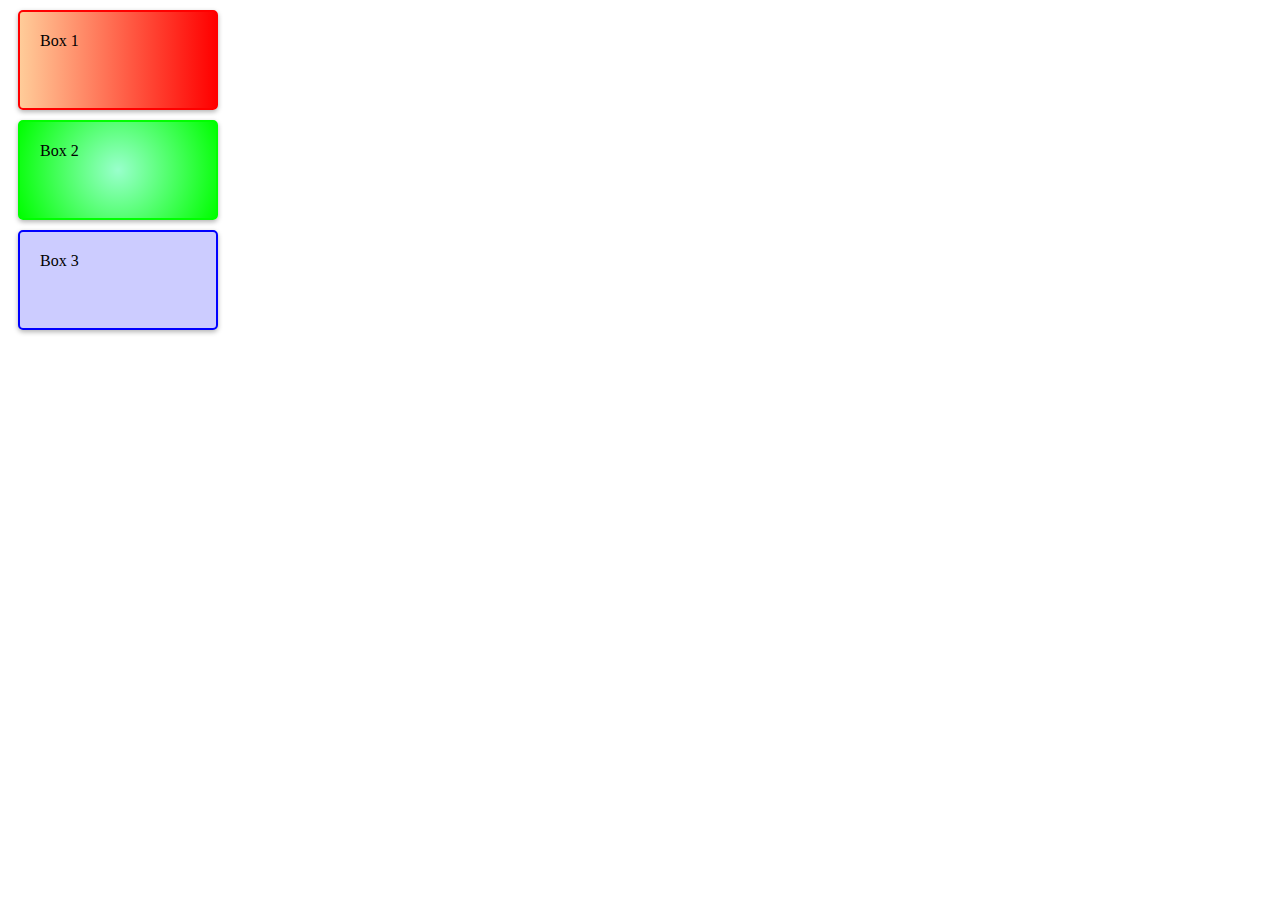
<file: CSS Exercises/index.html>
<!DOCTYPE html>
<html lang="en">

<head>
    <meta charset="UTF-8">
    <meta http-equiv="X-UA-Compatible" content="IE=edge">
    <meta name="viewport" content="width=device-width, initial-scale=1.0">
    <link rel="stylesheet" href="styles/styles.css">
    <title>Basic Box Model</title>
</head>

<body>
    <div class="box box1">Box 1</div>
    <div class="box box2">Box 2</div>
    <div class="box box3">Box 3</div>
</body>

</html>
</file>
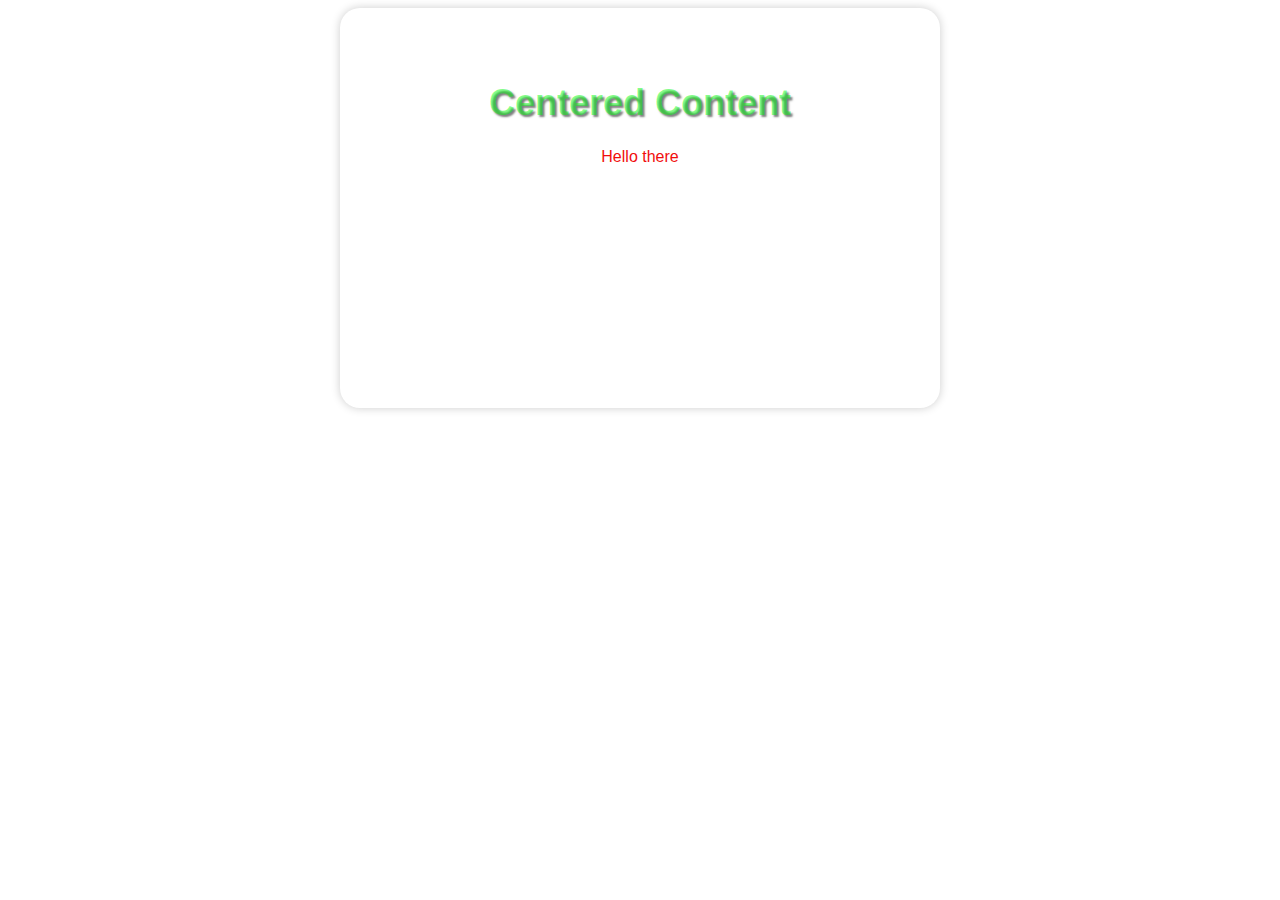
<file: CSS Exercises/Exercise 2/index.html>
<!DOCTYPE html>
<html lang="en">

<head>
    <meta charset="UTF-8">
    <meta http-equiv="X-UA-Compatible" content="IE=edge">
    <meta name="viewport" content="width=device-width, initial-scale=1.0">
    <link rel="stylesheet" href="styles/styles.css">
    <title>Centering Elements</title>
</head>

<body>
    <div class="container">
        <h1>Centered Content</h1>
        <p>Hello there</p>
    </div>
</body>

</html>
</file>
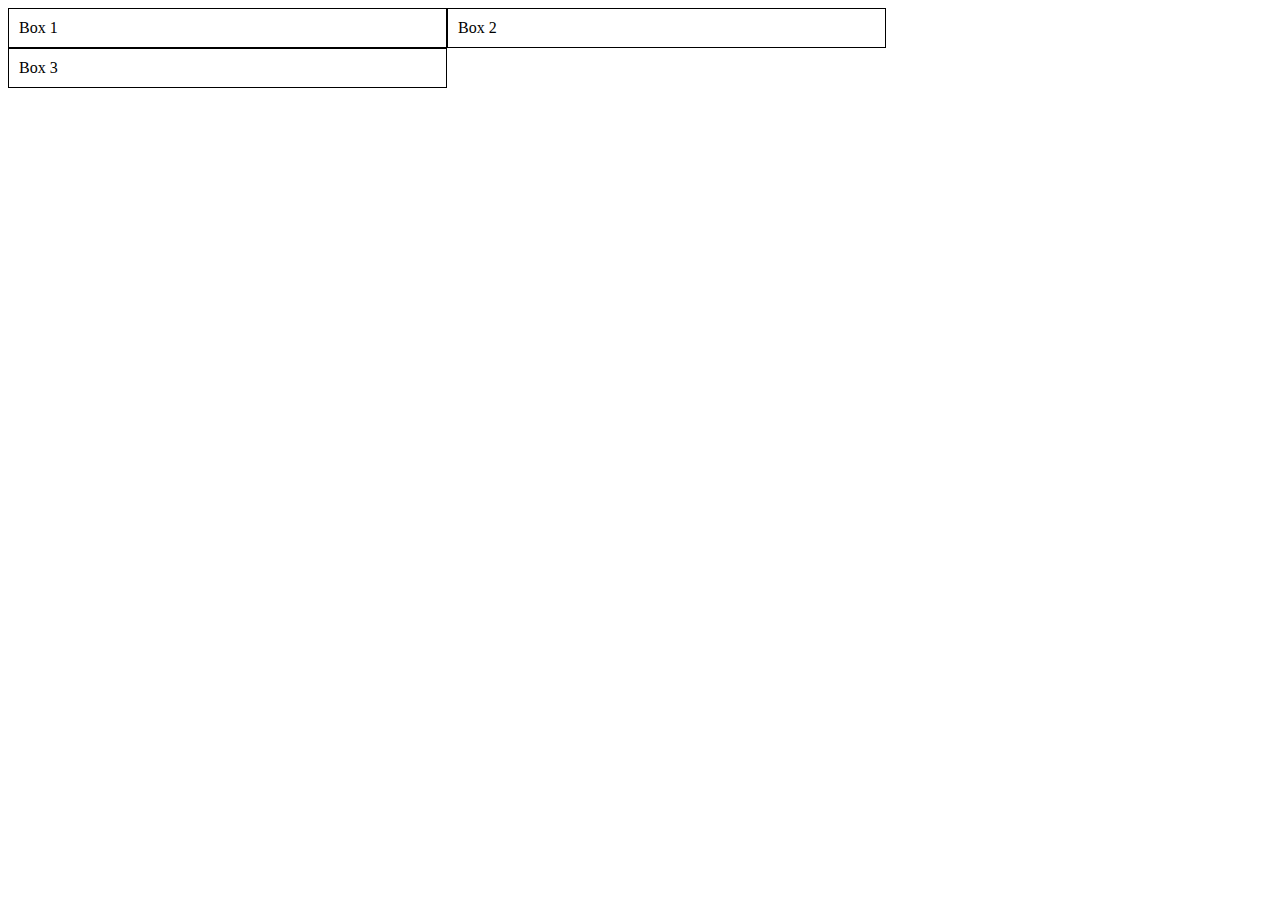
<file: CSS Exercises/Exercise 3/index.html>
<!DOCTYPE html>
<html lang="en">

<head>
    <meta charset="UTF-8">
    <meta http-equiv="X-UA-Compatible" content="IE=edge">
    <meta name="viewport" content="width=device-width, initial-scale=1.0">
    <link rel="stylesheet" href="styles/styles.css">
    <title>Floating Elements</title>
</head>

<body>
    <div class="box">Box 1</div>
    <div class="box">Box 2</div>
    <div class="box">Box 3</div>
    <div class="clearfix"></div>
</body>

</html>
</file>
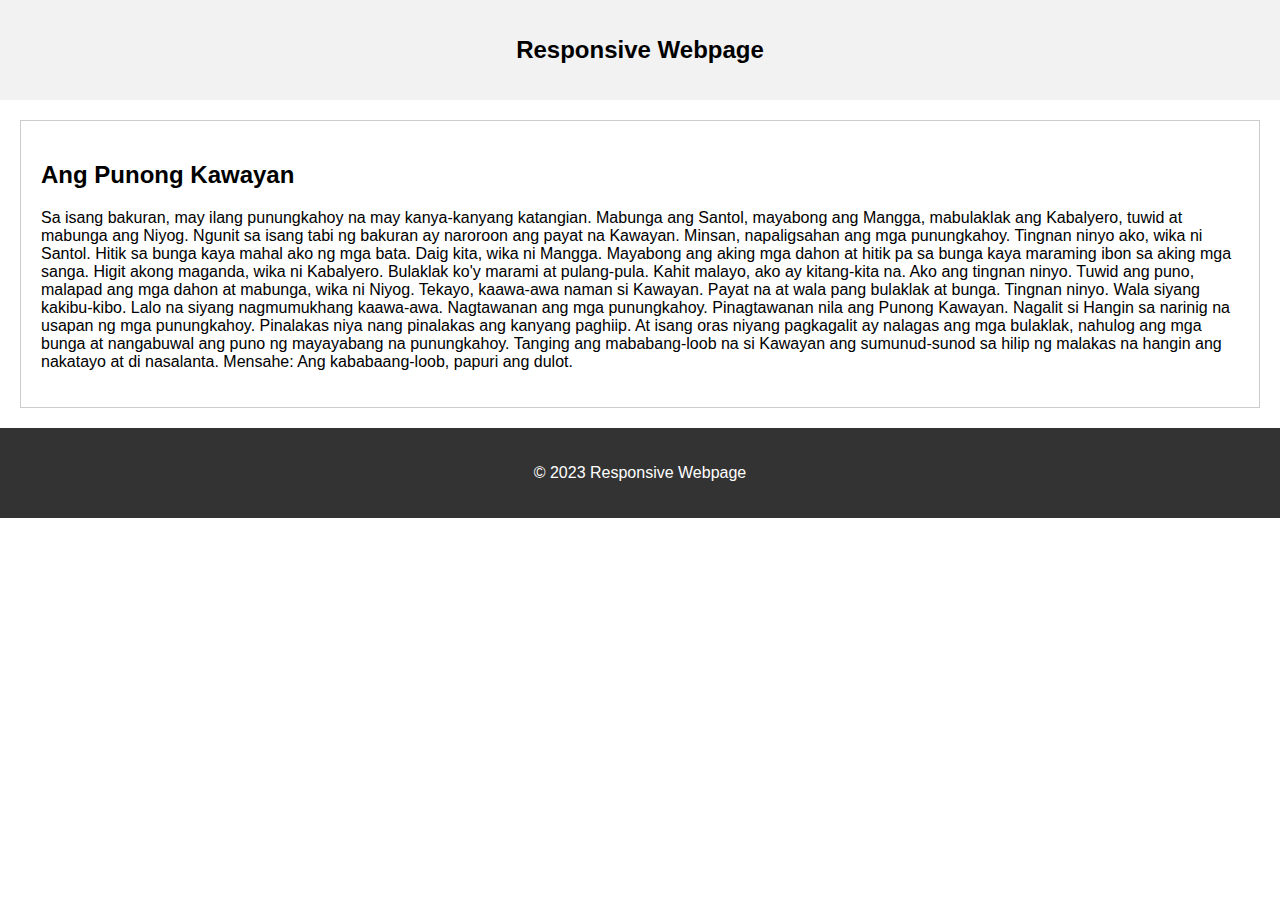
<file: CSS Exercises/Exercise 4/index.html>
<!DOCTYPE html>
<html lang="en">

<head>
    <meta charset="UTF-8">
    <meta http-equiv="X-UA-Compatible" content="IE=edge">
    <meta name="viewport" content="width=device-width, initial-scale=1.0">
    <link rel="stylesheet" href="styles/styles.css">
    <title>Responsive Design with Media Queries</title>
</head>

<body>
    <header>
        <h1>Responsive Webpage</h1>
    </header>
    <main>
        <article>
            <h2>Ang Punong Kawayan</h2>
            <p>Sa isang bakuran, may ilang punungkahoy na may kanya-kanyang katangian.  Mabunga ang Santol, mayabong ang Mangga, mabulaklak ang Kabalyero, tuwid at mabunga ang Niyog.  Ngunit sa isang tabi ng bakuran ay naroroon ang payat na Kawayan.
                Minsan, napaligsahan ang mga punungkahoy.
                Tingnan ninyo ako,  wika ni Santol.  Hitik sa bunga kaya mahal ako ng mga bata.
                Daig kita, wika ni Mangga.  Mayabong ang aking mga dahon at hitik pa sa bunga kaya maraming ibon sa aking mga sanga.
                Higit akong maganda, wika ni Kabalyero.  Bulaklak ko'y marami at pulang-pula.  Kahit malayo, ako ay kitang-kita na.
                Ako ang tingnan ninyo.  Tuwid ang puno, malapad ang mga dahon at mabunga, wika ni Niyog.  Tekayo, kaawa-awa naman si Kawayan.  Payat na at wala pang bulaklak at bunga.  Tingnan ninyo.  Wala siyang kakibu-kibo.  Lalo na siyang nagmumukhang kaawa-awa.
                Nagtawanan ang mga punungkahoy.  Pinagtawanan nila ang Punong Kawayan.
                Nagalit si Hangin sa narinig na usapan ng mga punungkahoy.  Pinalakas niya nang pinalakas ang kanyang paghiip.  At isang oras niyang pagkagalit ay nalagas ang mga bulaklak, nahulog ang mga bunga at nangabuwal ang puno ng mayayabang na punungkahoy.  Tanging ang mababang-loob na si Kawayan ang sumunud-sunod sa hilip ng malakas na hangin ang nakatayo at di nasalanta.
                
                Mensahe: Ang kababaang-loob, papuri ang dulot.</p>
        </article>
    </main>
    <footer>
        <p>&copy; 2023 Responsive Webpage</p>
    </footer>
</body>

</html>
</file>
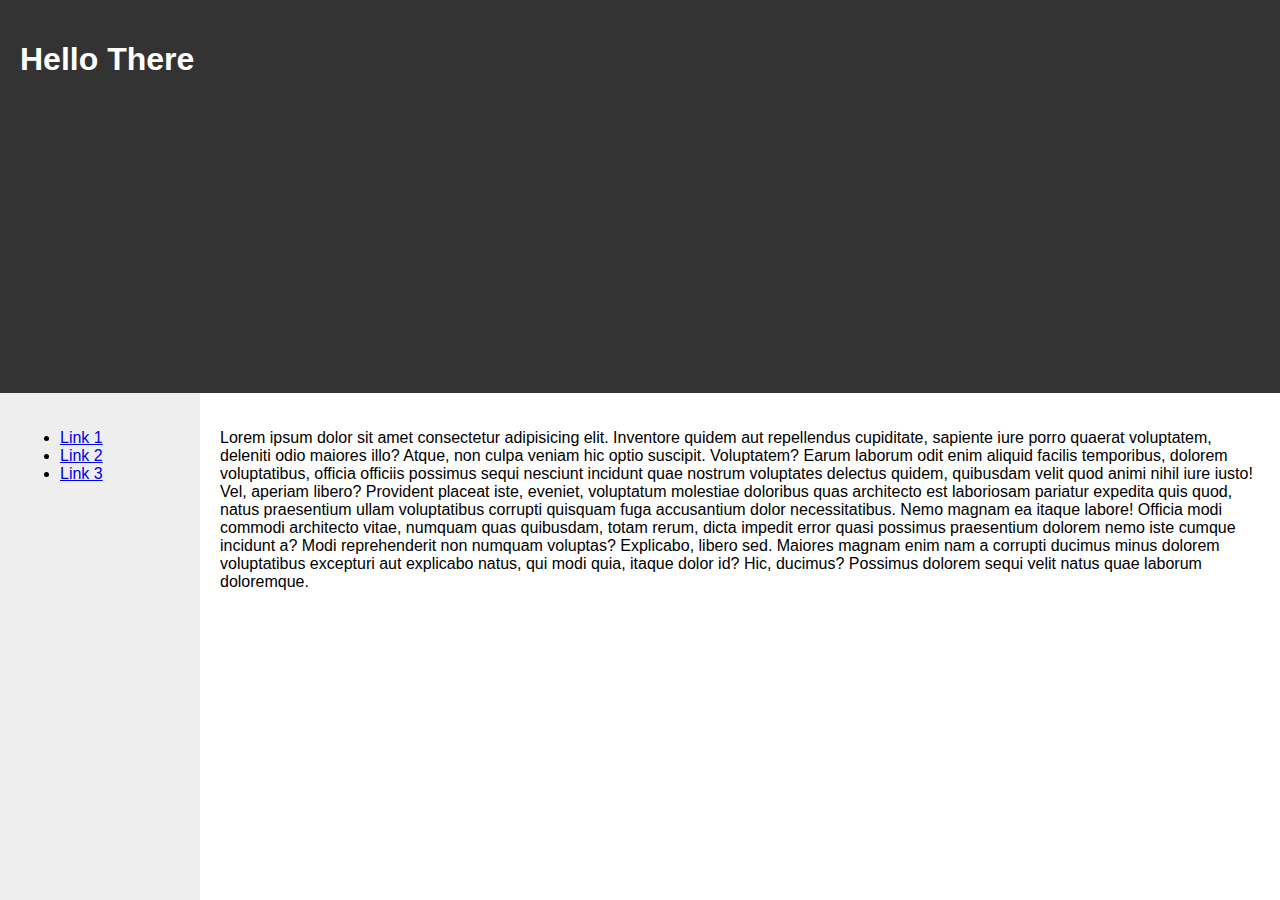
<file: CSS Exercises/Exercise 7/index.html>
<!DOCTYPE html>
<html lang="en">
<head>
    <meta charset="UTF-8">
    <meta name="viewport" content="width=device-width, initial-scale=1.0">
    <link rel="stylesheet" href="styles/styles.css">
    <title>Exercise 7</title>
</head>
<body>
    <div class="container">
        <header>
          <h1>Hello There</h1>
        </header>
        <nav class="sidebar">
          <ul>
            <li><a href="#">Link 1</a></li>
            <li><a href="#">Link 2</a></li>
            <li><a href="#">Link 3</a></li>
          </ul>
        </nav>
        <main class="main">
          <p>Lorem ipsum dolor sit amet consectetur adipisicing elit. Inventore quidem aut repellendus cupiditate, sapiente iure porro quaerat voluptatem, deleniti odio maiores illo? Atque, non culpa veniam hic optio suscipit. Voluptatem?
          Earum laborum odit enim aliquid facilis temporibus, dolorem voluptatibus, officia officiis possimus sequi nesciunt incidunt quae nostrum voluptates delectus quidem, quibusdam velit quod animi nihil iure iusto! Vel, aperiam libero?
          Provident placeat iste, eveniet, voluptatum molestiae doloribus quas architecto est laboriosam pariatur expedita quis quod, natus praesentium ullam voluptatibus corrupti quisquam fuga accusantium dolor necessitatibus. Nemo magnam ea itaque labore!
          Officia modi commodi architecto vitae, numquam quas quibusdam, totam rerum, dicta impedit error quasi possimus praesentium dolorem nemo iste cumque incidunt a? Modi reprehenderit non numquam voluptas? Explicabo, libero sed.
          Maiores magnam enim nam a corrupti ducimus minus dolorem voluptatibus excepturi aut explicabo natus, qui modi quia, itaque dolor id? Hic, ducimus? Possimus dolorem sequi velit natus quae laborum doloremque.</p>
        </main>
</body>
</html>
</file>
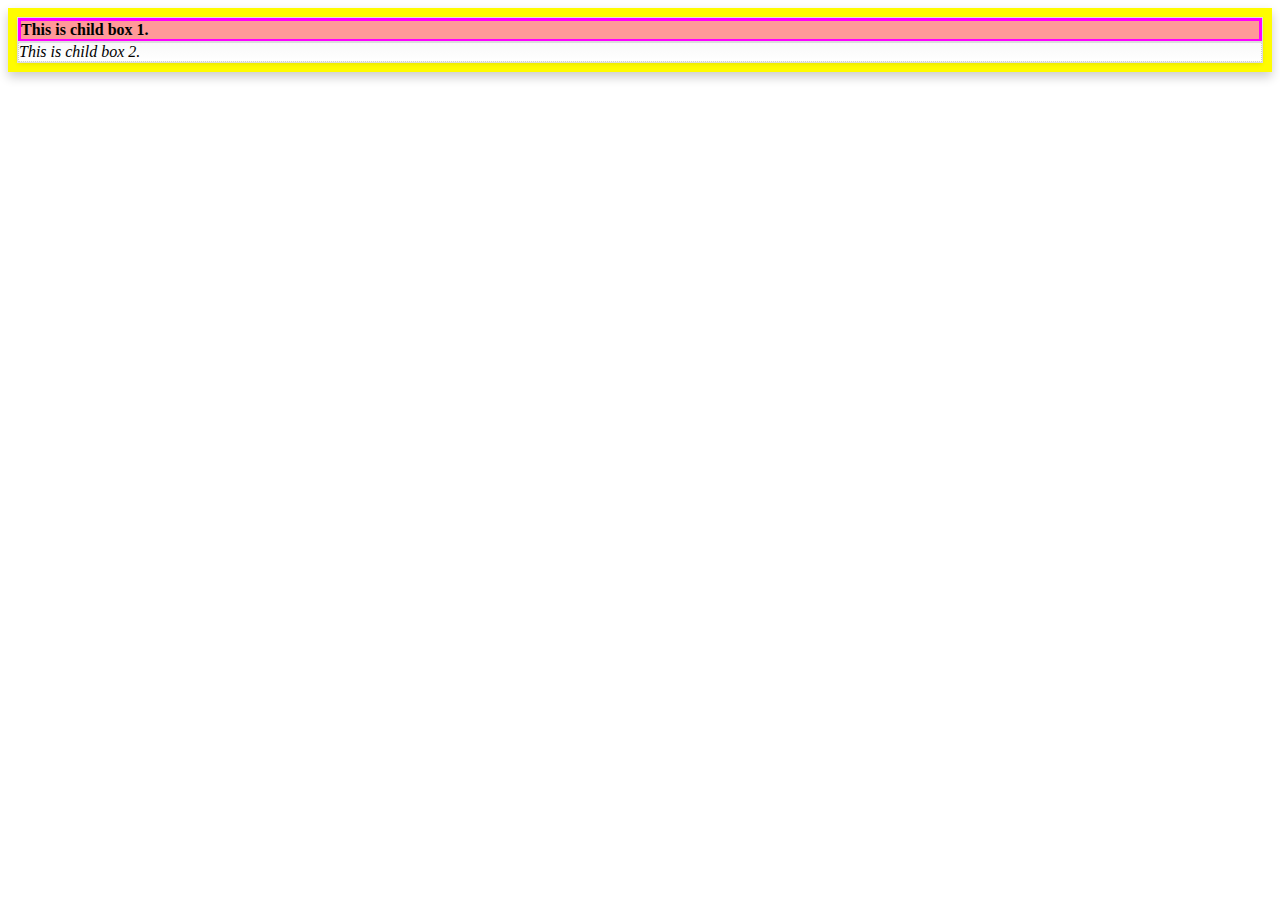
<file: CSS Exercises/Exercise 9/index.html>
<!DOCTYPE html>
<html lang="en">

<head>
    <meta charset="UTF-8">
    <meta name="viewport" content="width=device-width, initial-scale=1.0">
    <link rel="stylesheet" href="styles/styles.css">
    <title>Exercise 9</title>
</head>

<body>
    <div class="container">
        <div class="parent">
            <div class="child1">This is child box 1.</div>
            <div class="child2">This is child box 2.</div>
        </div>
    </div>

</body>

</html>
</file>
<file: CSS Exercises/styles/styles.css>
.box {
    width: 200px;
    height: 100px;
    margin: 10px;
    box-sizing: border-box;
    border-radius: 5px;
    box-shadow: 0px 2px 5px rgba(0, 0, 0, 0.3);
    transition: all 0.5s ease-in-out;
}

.box:hover {
    transform: scale(1.1);
}

.box1 {
    background-color: #ffcc99;
    border: 2px solid #ff0000;
    padding: 20px;
    background: linear-gradient(to right, #ffcc99, #ff0000);
}

.box2 {
    background-color: #99ffcc;
    border: 2px solid #00ff00;
    padding: 20px;
    background: radial-gradient(circle at center, #99ffcc, #00ff00);
}

.box3 {
    background-color: #ccccff;
    border: 2px solid #0000ff;
    padding: 20px;
    background: conic-gradient(from 0deg to 180deg, #ccccff, #0000ff);
}
</file>
<file: CSS Exercises/Exercise 2/styles/styles.css>
.container {
    width: 500px;
    height: 300px;
    background-color: linear-gradient(to right, #f00, #0f0, #00f);
    margin: auto;
    color: rgba(0, 253, 177, 0.74);
    padding: 50px;
    text-align: center;
    border-radius: 20px;
    box-shadow: 0px 0px 10px rgba(0, 0, 0, 0.2);
  }
  
  h1 {
    font-family: sans-serif;
    font-size: 36px;
    color: rgba(2, 255, 15, 0.466);
    text-shadow: 2px 2px 2px rgba(0, 0, 0, 0.5);
  }
  
  p {
    font-family: sans-serif;
    font-size: 16px;
    color: rgb(241, 13, 13);
  }
</file>
<file: CSS Exercises/Exercise 3/styles/styles.css>
.container {
    width: 100%;
}

.box {
    width: 33%;
    float: left;
    border: 1px solid black;
    padding: 10px;
}

.box:last-child {
    clear: both;
}
</file>
<file: CSS Exercises/Exercise 4/styles/styles.css>
/* Default styles for all devices */

body {
    font-family: sans-serif;
    margin: 0;
    padding: 0;
}

header {
    background-color: #f2f2f2;
    padding: 20px;
}

h1 {
    text-align: center;
    font-size: 24px;
}

main {
    padding: 20px;
}

article {
    border: 1px solid #ccc;
    padding: 20px;
}

footer {
    background-color: #333;
    color: #fff;
    padding: 20px;
    text-align: center;
}

/* Media query for mobile devices (max-width 600px) */

@media (max-width: 600px) {
    h1 {
        font-size: 18px;
    }

    article {
        padding: 10px;
    }

    footer {
        font-size: 12px;
    }
}
</file>
<file: CSS Exercises/Exercise 7/styles/styles.css>
body {
    margin: 0;
    padding: 0;
    font-family: sans-serif;
  }
  
  .container {
    display: grid;
    grid-template-columns: 200px 1fr;
    height: 100vh;
  }
  
  header {
    grid-column: 1 / span 2;
    background-color: #333;
    color: #fff;
    padding: 20px;
  }
  
  nav.sidebar {
    background-color: #eee;
    padding: 20px;
  }
  
  main.main {
    padding: 20px;
  }
  
  footer {
    grid-column: 1 / span 2;
    background-color: #ddd;
    padding: 10px;
    text-align: center;
  }
</file>
<file: CSS Exercises/Exercise 9/styles/styles.css>
.parent {

    box-shadow: 0 5px 10px rgba(0, 0, 0, 0.2);
    background: #ff5733;
    /* Vibrant orange */
    border: 10px solid #fffc00;
    /* Bright yellow */
}

.child1 {
    box-shadow: 0 2px 5px rgba(0, 0, 0, 0.1);
    outline: 1px solid #ddd;
    font-weight: bold;
    background: #ff9999;
    /* Light pink */
    border: 3px solid #ff00ff;
    /* Magenta */
}

.child2 {
    background: linear-gradient(to bottom, #f8f8f8, #fff);
    box-shadow: 0 2px 5px rgba(0, 0, 0, 0.1);
    border: 1px dotted #ccc;
    outline: 1px solid #ddd;
    font-style: italic;
}

.child1:hover {
    transform: scale(1.05);
    transition: transform 0.2s ease-in-out;
}

.child2:hover {
    transform: rotate(5deg);
    transition: transform 0.2s ease-in-out;
}

.container {
    animation: fadeIn 1s ease-in-out;
}

@keyframes fadeIn {
    from {
        opacity: 0;
    }

    to {
        opacity: 1;
    }
}
</file>
